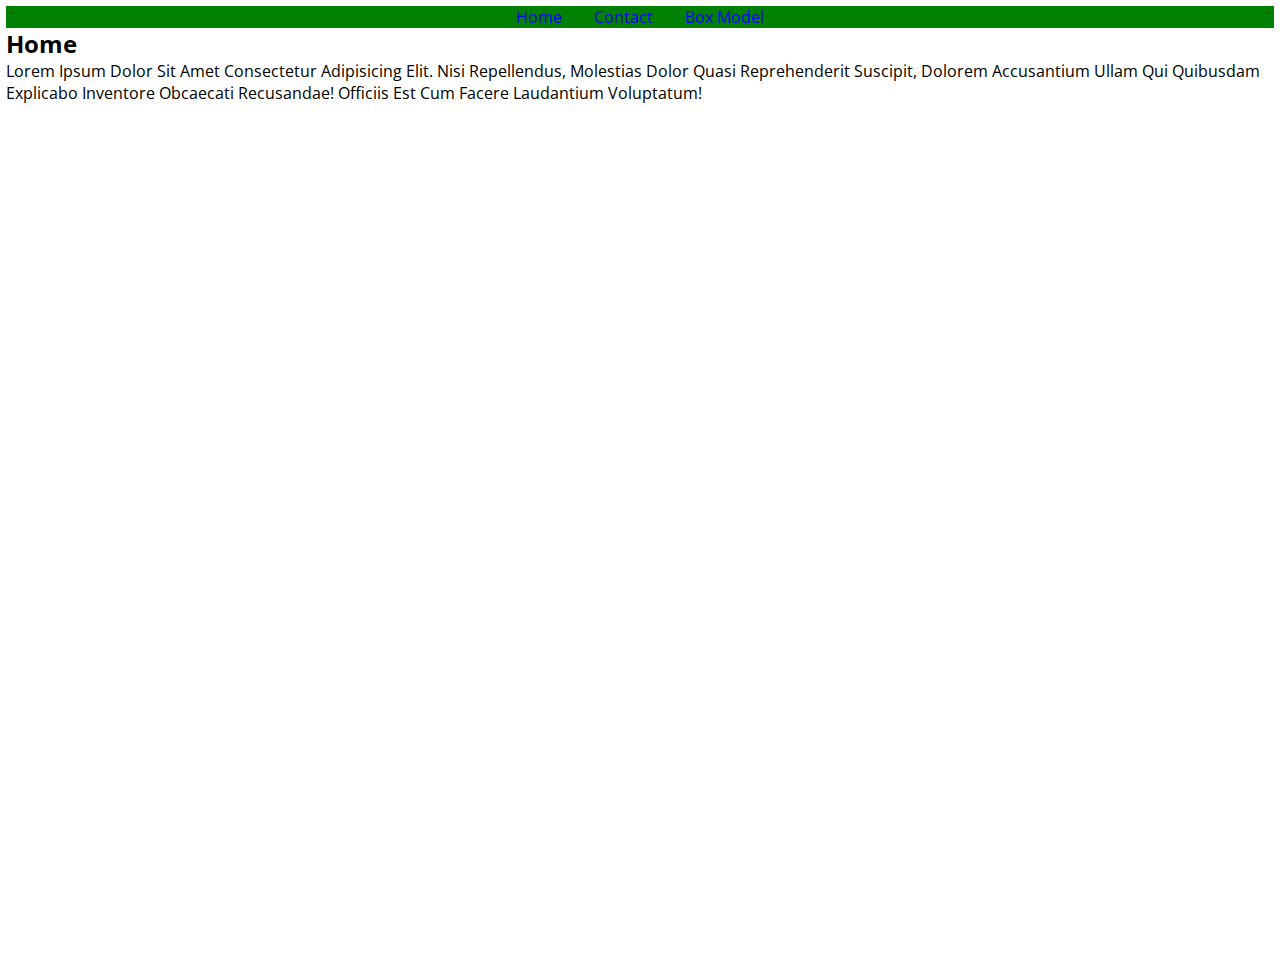
<file: week_2/index.html>
<!DOCTYPE html>
<html lang="en">
  <head>
    <meta charset="UTF-8" />
    <meta http-equiv="X-UA-Compatible" content="IE=edge" />
    <meta name="viewport" content="width=device-width, initial-scale=1.0" />
    <!-- My css -->
    <link href="./style.css" rel="stylesheet" />
    <!-- Google font -->
    <link
      href="https://fonts.googleapis.com/css2?family=Open+Sans:ital,wght@0,300;0,400;1,300;1,800&family=Roboto:wght@300;400&family=Silkscreen:wght@400;700&display=swap"
      rel="stylesheet"
    />
    <title>Home Page</title>
  </head>
  <body>
    <!-- make new project (2nd week task1)
    
    -->
    <header>
      <ul class="nav">
        <li><a href="./index.html">Home</a></li>
        <li><a href="./contact.html">contact</a></li>
        <li><a href="./task_model/taskBoxModel.html">box model</a></li>
      </ul>
    </header>
    <main>
      <section id="home">
        <h2>home</h2>
        <div class="home_para">
          <p>
            Lorem ipsum dolor sit amet consectetur adipisicing elit. Nisi
            repellendus, molestias dolor quasi reprehenderit suscipit, dolorem
            accusantium ullam qui quibusdam explicabo inventore obcaecati
            recusandae! Officiis est cum facere laudantium voluptatum!
          </p>
        </div>
      </section>
    </main>
  </body>
</html>
</file>
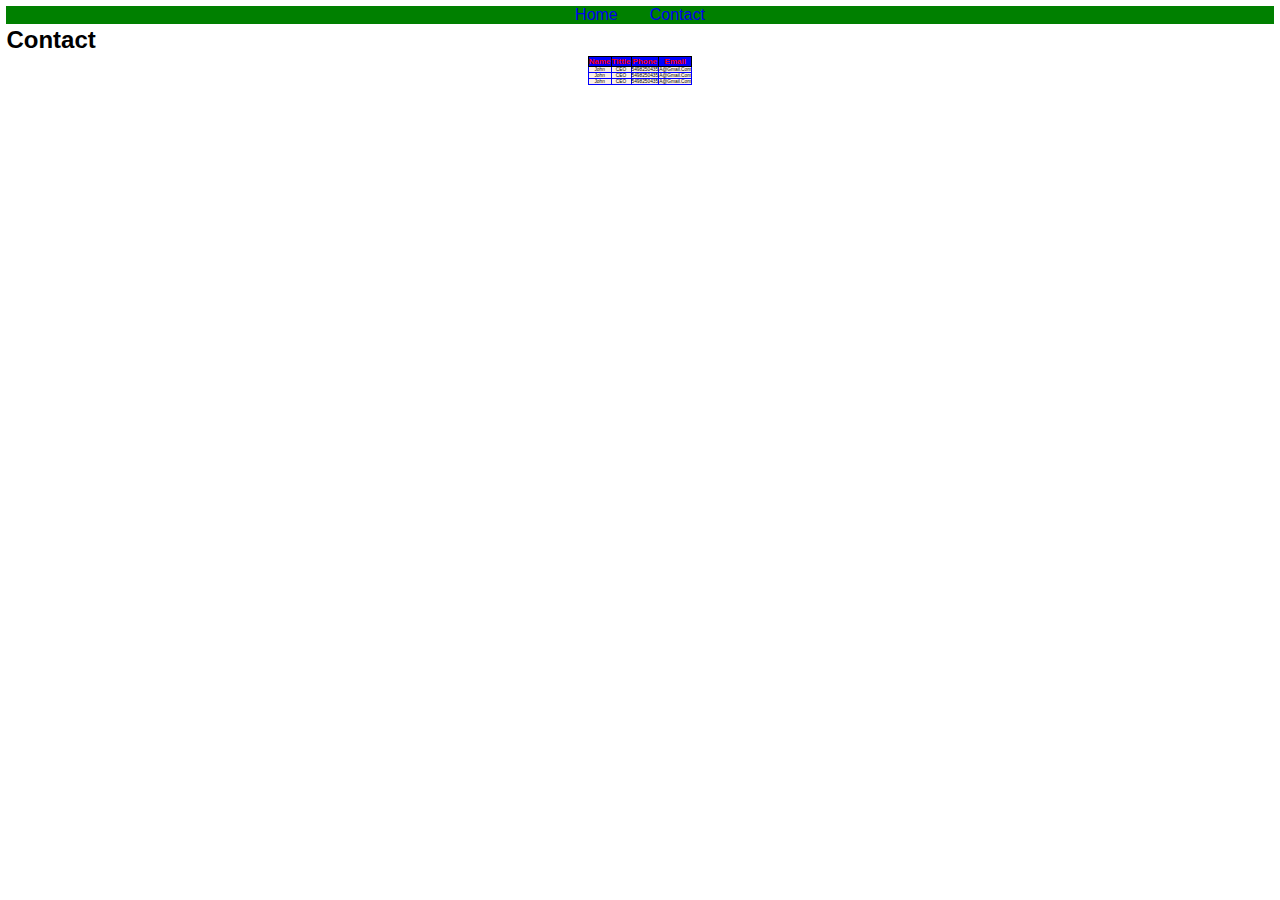
<file: week_2/contact.html>
<!DOCTYPE html>
<html lang="en">
  <head>
    <meta charset="UTF-8" />
    <meta http-equiv="X-UA-Compatible" content="IE=edge" />
    <meta name="viewport" content="width=device-width, initial-scale=1.0" />
    <!-- My css -->
    <link href="./style.css" rel="stylesheet" />
    <!-- Google font -->
    <link
      href="https://fonts.googleapis.com/css2?family=Silkscreen:wght@400;700&display=swap"
      rel="stylesheet"
    />
    <title>Contact</title>
  </head>
  <body>
    <!-- make new project (2nd week task1)
    
    -->
    <header>
      <ul class="nav">
        <li><a href="./index.html">Home</a></li>
        <li><a href="./contact.html">contact</a></li>
      </ul>
    </header>
    <main>
      <section id="contact">
        <h2>contact</h2>
        <div class="contact_para">
          <table>
            <thead>
              <tr>
                <th>Name</th>
                <th>tittle</th>
                <th>phone</th>
                <th>email</th>
              </tr>
            </thead>
            <tbody>
              <tr>
                <td>John</td>
                <td>CEO</td>
                <td>5498250435</td>
                <td>a@gmail.com</td>
              </tr>
              <tr>
                <td>John</td>
                <td>CEO</td>
                <td>5498250435</td>
                <td>a@gmail.com</td>
              </tr>
              <tr>
                <td>John</td>
                <td>CEO</td>
                <td>5498250435</td>
                <td>a@gmail.com</td>
              </tr>
            </tbody>
            <tfoot></tfoot>
          </table>
        </div>
      </section>
    </main>
  </body>
</html>
</file>
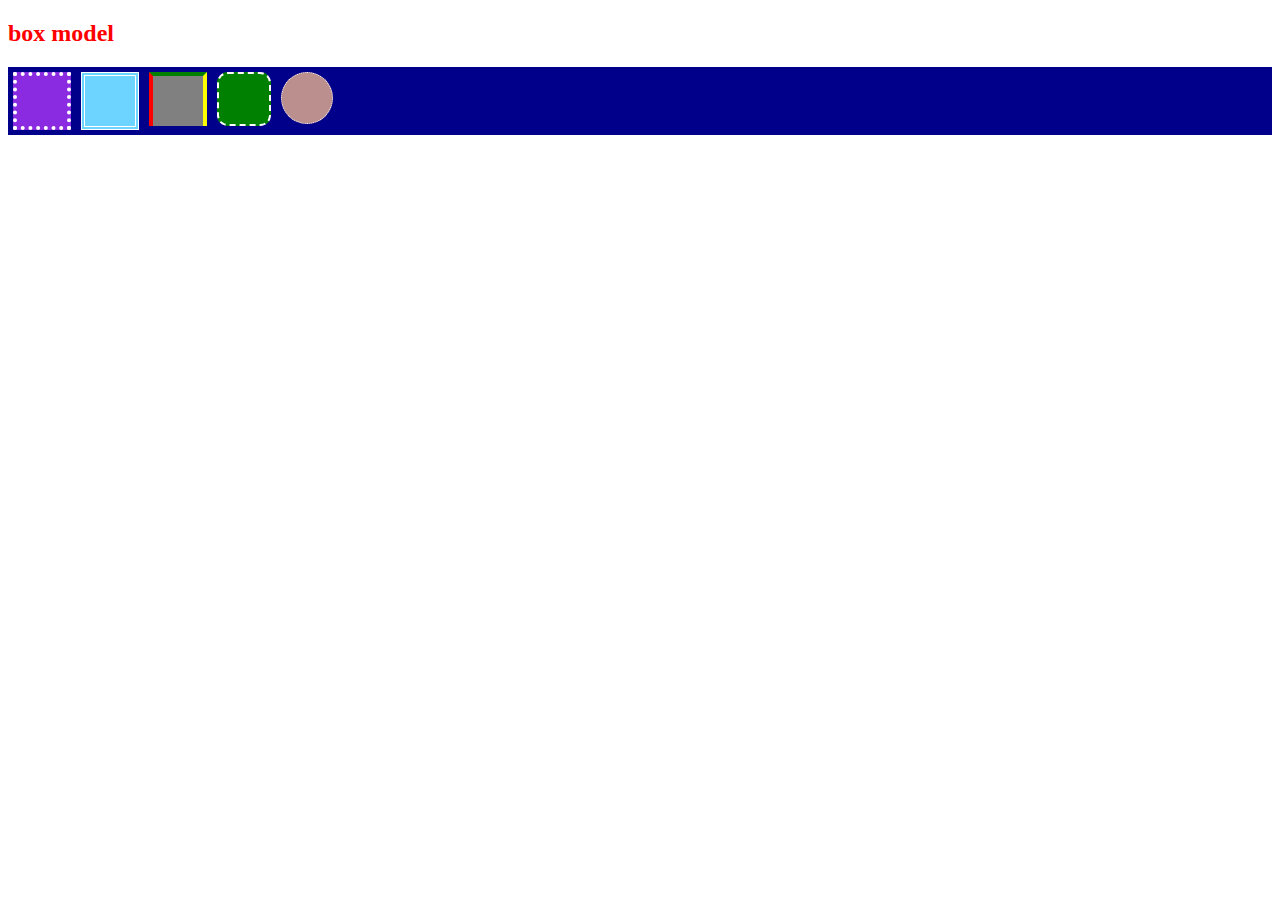
<file: week_2/task_model/taskBoxModel.html>
<!DOCTYPE html>
<html lang="en">
  <head>
    <meta charset="UTF-8" />
    <meta http-equiv="X-UA-Compatible" content="IE=edge" />
    <meta name="viewport" content="width=device-width, initial-scale=1.0" />
    <!-- My css -->
    <link href="./style.css" rel="stylesheet" />
    <title>task box model</title>
  </head>
  <body>
    <h2>box model</h2>
    <section>
      <div class="box first_box"></div>
      <div class="box second_box"></div>
      <div class="box third_box"></div>
      <div class="box fouth_box"></div>
      <div class="box fifth_box"></div>
    </section>
  </body>
</html>
</file>
<file: week_2/style.css>
* {
  margin: 0;
  padding: 0;
  text-transform: capitalize;
  box-sizing: border-box;
}
html {
  scroll-behavior: smooth;
}
body {
  font-family: "Open Sans", sans-serif;
  padding: 0.4rem;
}
/* header  */
header {
  background-color: green;
}

.nav {
  display: flex;
  align-items: center;
  justify-content: center;
}
ul {
  counter-reset: item;
  list-style-type: none;
}
ul > li {
  margin: 0 1rem;
}
li > a {
  text-decoration: none;
  cursor: pointer;
  animation-duration: 500ms;
}
li > a:hover {
  color: blue;
}

/* main */
h2 {
  line-height: 32px;
}
/* home */
.home_para {
  background: url("https://picsum.photos/id/234/300/400") no-repeat;
  background-size: cover;
  height: 100vh;
}

/* contact */

.contact_para > table {
  padding: 0;
  margin: auto;
  border-collapse: collapse;
}

.contact_para table thead tr th {
  color: red;
  background-color: blue;
  border: 1px solid black;
  font-size: 0.5rem;
}
.contact_para table tbody tr td {
  font-size: 0.3rem;
  background-color: linen;
  border: 1px solid blue;
  text-align: center;
}
</file>
<file: week_2/task_model/style.css>
h2 {
  color: red;
}
section {
  display: flex;
  background-color: darkblue;
}
.box {
  height: 50px;
  width: 50px;
  margin: 5px;
}

.first_box {
  border: 4px dotted white;
  background-color: blueviolet;
}
.second_box {
  background-color: #6cd4ff;
  border: 4px double white;
}
.third_box {
  background-color: gray;
  border-right: 4px solid yellow;
  border-top: green 4px solid;
  border-left: 4px red solid;/cssref/tryit.asp
  border-bottom: 4px blue solid;
}
.fouth_box {
  background-color: green;
  border: 2px dashed white;
  border-radius: 20%;
}
.fifth_box {
  background-color: rosybrown;
  border-radius: 100%;
  border: 1px dotted white;
}
</file>
